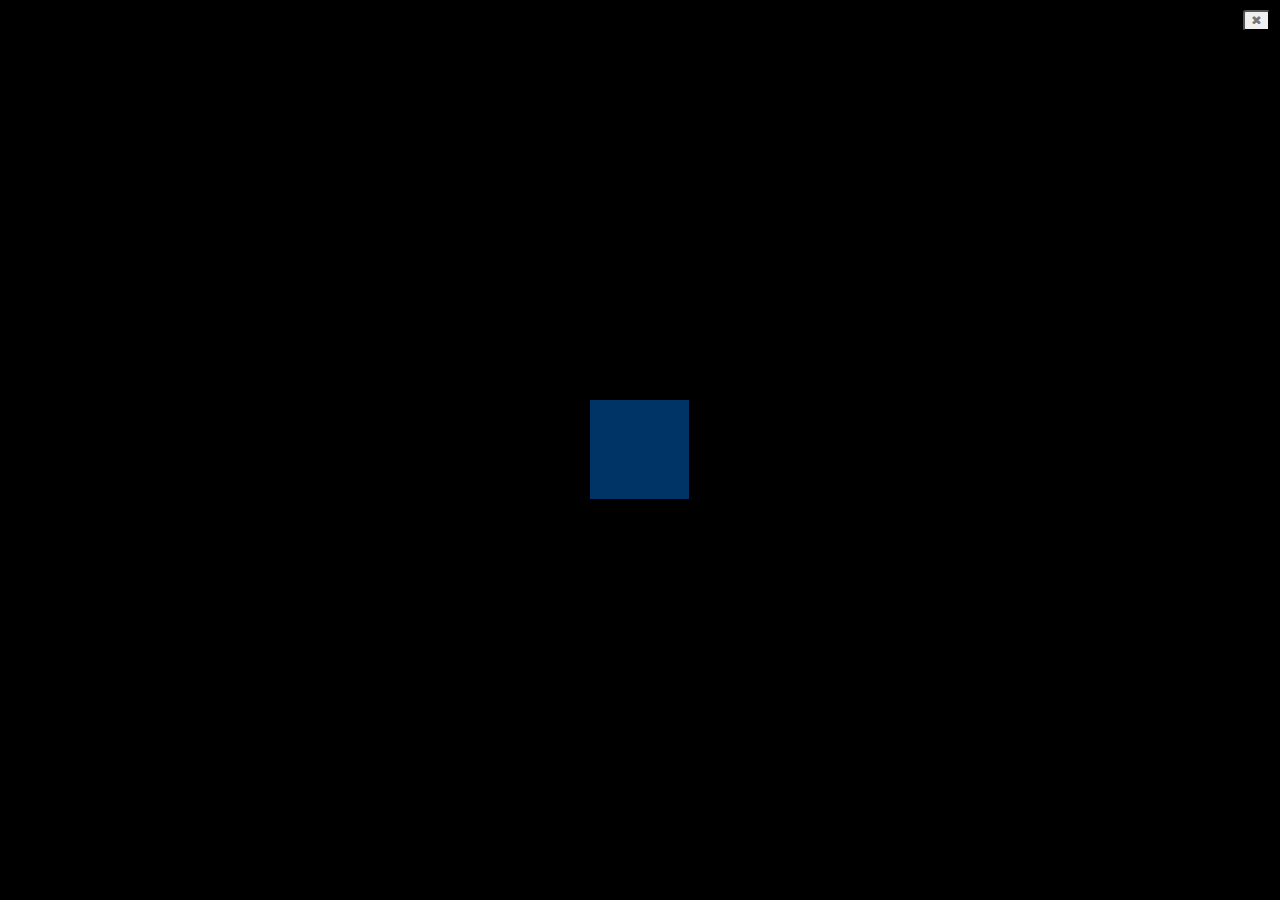
<file: preloader.html>
<!DOCTYPE html>
<html lang="en">
	<head>
		<meta http-equiv="content-type" content="text/html; charset=utf-8" />
		<style>
			.preloader{
			  position: fixed;
			  top: 0;
			  left: 0;
			  right: 0;
			  bottom: 0;
			  background-color: #000;
			  z-index: 9999999;
			}

			.sk-cube-grid {
			  width: 100px;
			  height: 100px;
			  position: absolute;
			  top: 50%;
			  left: 50%;
			  transform: translate(-50%, -50%);
			}

			.sk-cube-grid .sk-cube {
			  width: 33%;
			  height: 33%;
			  background-color: #003366;

			  float: left;
			  -webkit-animation: sk-cubeGridScaleDelay 3s infinite ease-in-out;
				  animation: sk-cubeGridScaleDelay 3s infinite ease-in-out; 
			}
			.sk-cube-grid .sk-cube1 {
			  -webkit-animation-delay: 0.4s;
				  animation-delay: 0.4s; }
			.sk-cube-grid .sk-cube2 {
			  -webkit-animation-delay: 0.5s;
				  animation-delay: 0.5s; }
			.sk-cube-grid .sk-cube3 {
			  -webkit-animation-delay: 0.6s;
				  animation-delay: 0.6s; }
			.sk-cube-grid .sk-cube4 {
			  -webkit-animation-delay: 0.3s;
				  animation-delay: 0.3s; }
			.sk-cube-grid .sk-cube5 {
			  -webkit-animation-delay: 0.5s;
				  animation-delay: 0.5s; }
			.sk-cube-grid .sk-cube6 {
			  -webkit-animation-delay: 0.5s;
				  animation-delay: 0.5s; }
			.sk-cube-grid .sk-cube7 {
			  -webkit-animation-delay: 0.2s;
				  animation-delay: 0.2s; }
			.sk-cube-grid .sk-cube8 {
			  -webkit-animation-delay: 0.3s;
				  animation-delay: 0.3s; }
			.sk-cube-grid .sk-cube9 {
			  -webkit-animation-delay: 0.5s;
				  animation-delay: 0.5s; }

			@-webkit-keyframes sk-cubeGridScaleDelay {
			  0%, 70%, 100% {
			    -webkit-transform: scale3D(1, 1, 1);
				    transform: scale3D(1, 1, 1);
			  } 35% {
			    -webkit-transform: scale3D(0, 0, 1);
				    transform: scale3D(0, 0, 1); 
			  }
			}

			@keyframes sk-cubeGridScaleDelay {
			  0%, 70%, 100% {
			    -webkit-transform: scale3D(1, 1, 1);
				    transform: scale3D(1, 1, 1);
			  } 35% {
			    -webkit-transform: scale3D(0, 0, 1);
				    transform: scale3D(0, 0, 1);
			  } 
			}

			#x {
			    position: relative;
			    float: right;
			    top: 10px;
			    right: 10px;
			    border-radius: 3px;
			    text-shadow: 0 1px 0 #fff;
			    color: #777;
			}
		</style>
		<script>
			function removeElementsByClass(className){
			    var elements = document.getElementsByClassName(className);
			    while(elements.length > 0){
				elements[0].parentNode.removeChild(elements[0]);
			    }
			}
		</script>
	</head>
	<body>
		    <!-- Preloader -->
		    <div class="preloader">
		      <div class="sk-cube-grid">
			<div class="sk-cube sk-cube1"></div>
			<div class="sk-cube sk-cube2"></div>
			<div class="sk-cube sk-cube3"></div>
			<div class="sk-cube sk-cube4"></div>
			<div class="sk-cube sk-cube5"></div>
			<div class="sk-cube sk-cube6"></div>
			<div class="sk-cube sk-cube7"></div>
			<div class="sk-cube sk-cube8"></div>
			<div class="sk-cube sk-cube9"></div>
		      </div>
		      <button id="x" onclick="removeElementsByClass('preloader');">✖</button>
		    </div>
		<svg width="500" height="500">
			<rect x="0" y="0" width="99%" height="99%" stroke="black" fill="white" stroke-width="1"/>
			<line x1="0" x2="99%" y1="0" y2="99%" stroke="black" stroke-width="1"/>
			<line x1="99%" x2="0" y1="0" y2="99%" stroke="black" stroke-width="1"/>
		</svg>
	</body>
</html>
</file>
